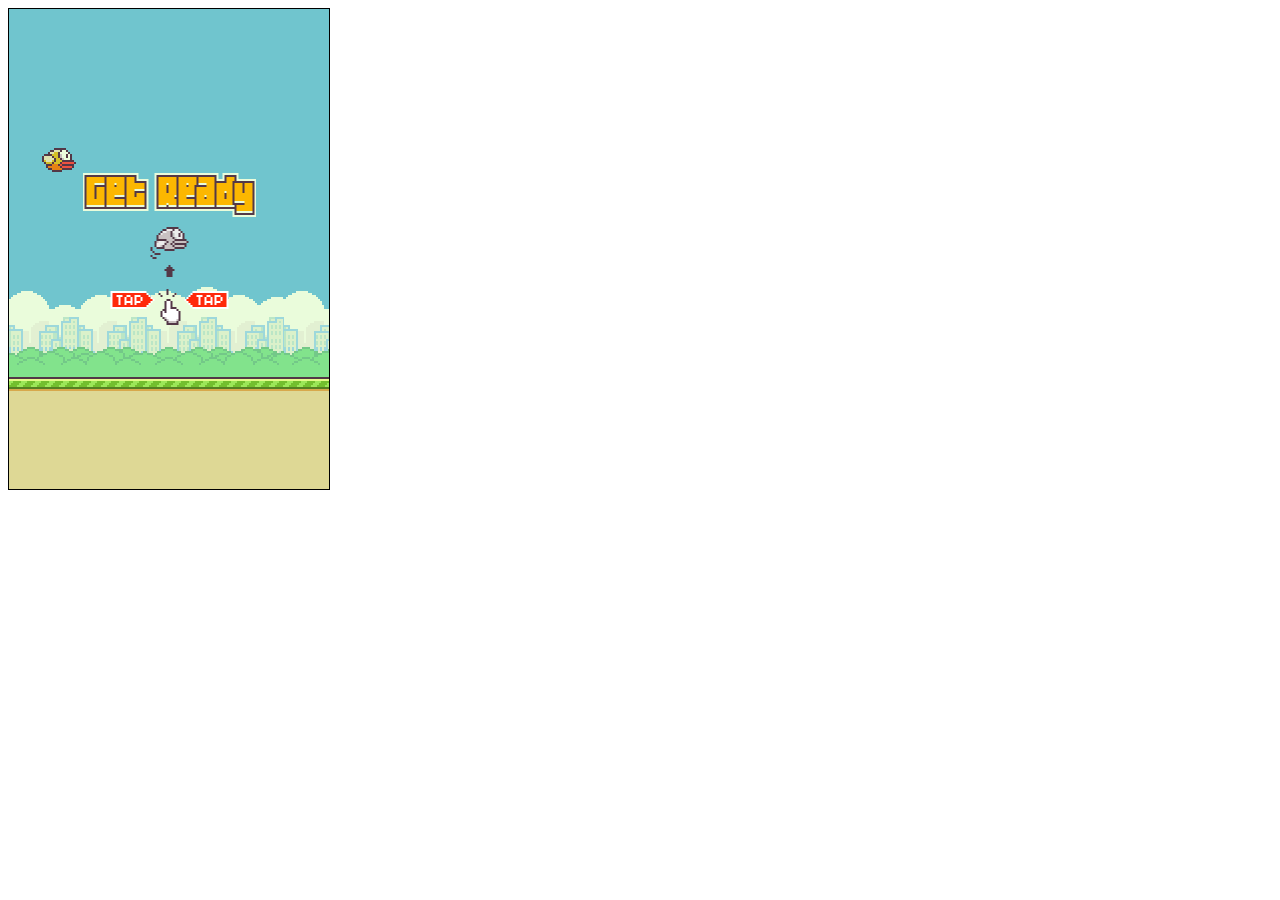
<file: index.html>
<!DOCTYPE html>
<html lang="en">
    <head>
        <title>Flappy bird with JS</title>
        <link rel = "stylesheet" href="./style.css">
        <link href="https://fonts.googleapis.com/css?family=Teko&display=swap" rel="stylesheet">
        <meta name="Author" content="Xifei Wang">
        <meta name="viewport" content="width=device-width, initial-scale=1.0, maximum-scale=1.0, user-scalable=0"> 

        
    </head>
    <body>
        <canvas id = "mycanvas" width = "320" height="480"></canvas>
        <script src="./game.js"></script>
    </body>
</html>
</file>
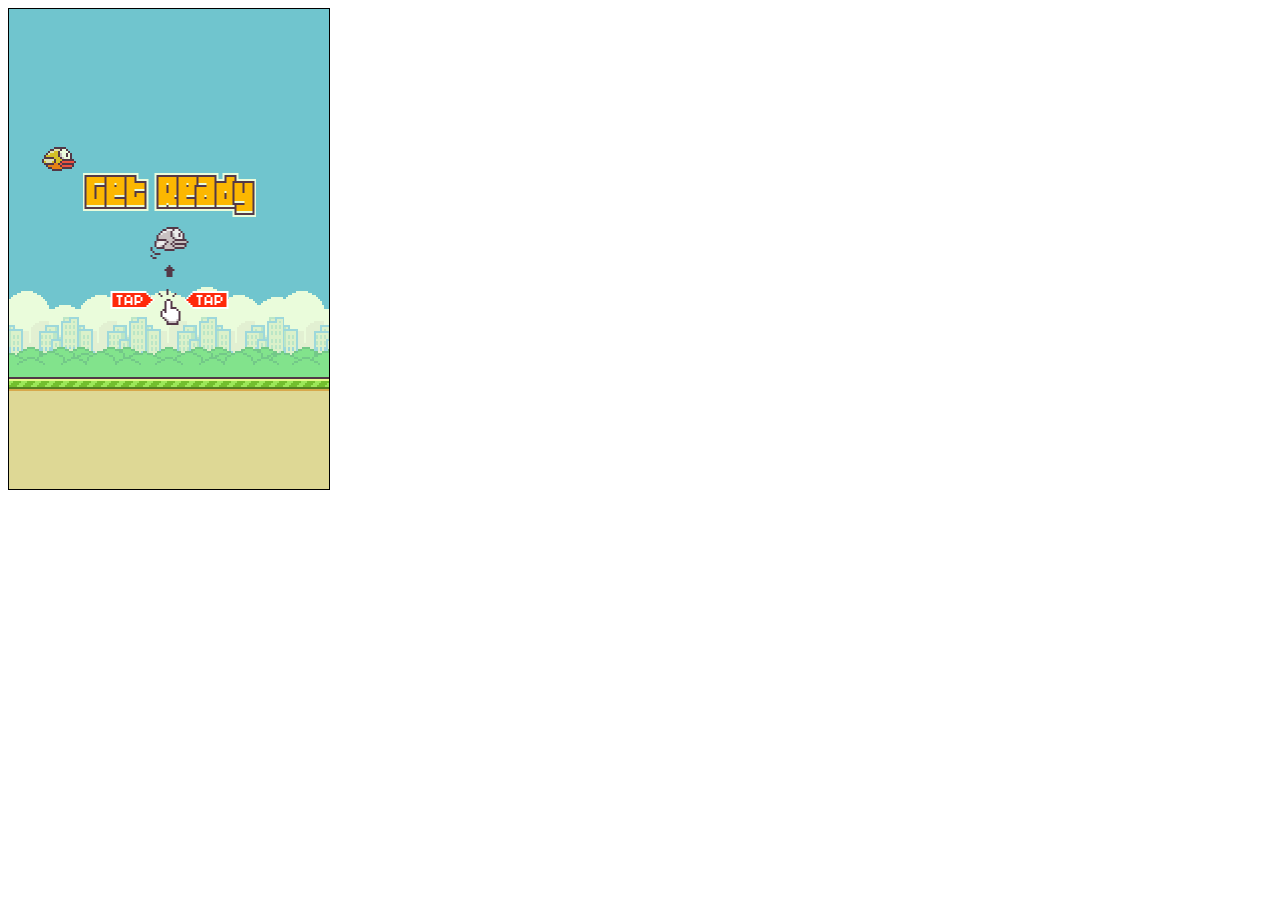
<file: flappybird.html>
<!DOCTYPE html>
<html lang="en">
    <head>
        <title>Flappy bird with JS</title>
        <link rel = "stylesheet" href="./style.css">
        <link href="https://fonts.googleapis.com/css?family=Teko&display=swap" rel="stylesheet">
        <meta name="Author" content="Xifei Wang">

        
    </head>
    <body>
        <canvas id = "mycanvas" width = "320" height="480"></canvas>
        <script src="./game.js"></script>
    </body>
</html>
</file>
<file: style.css>
#mycanvas {
    border: 1px solid #000000;
    display: block;
    margin: 0;
}
</file>
